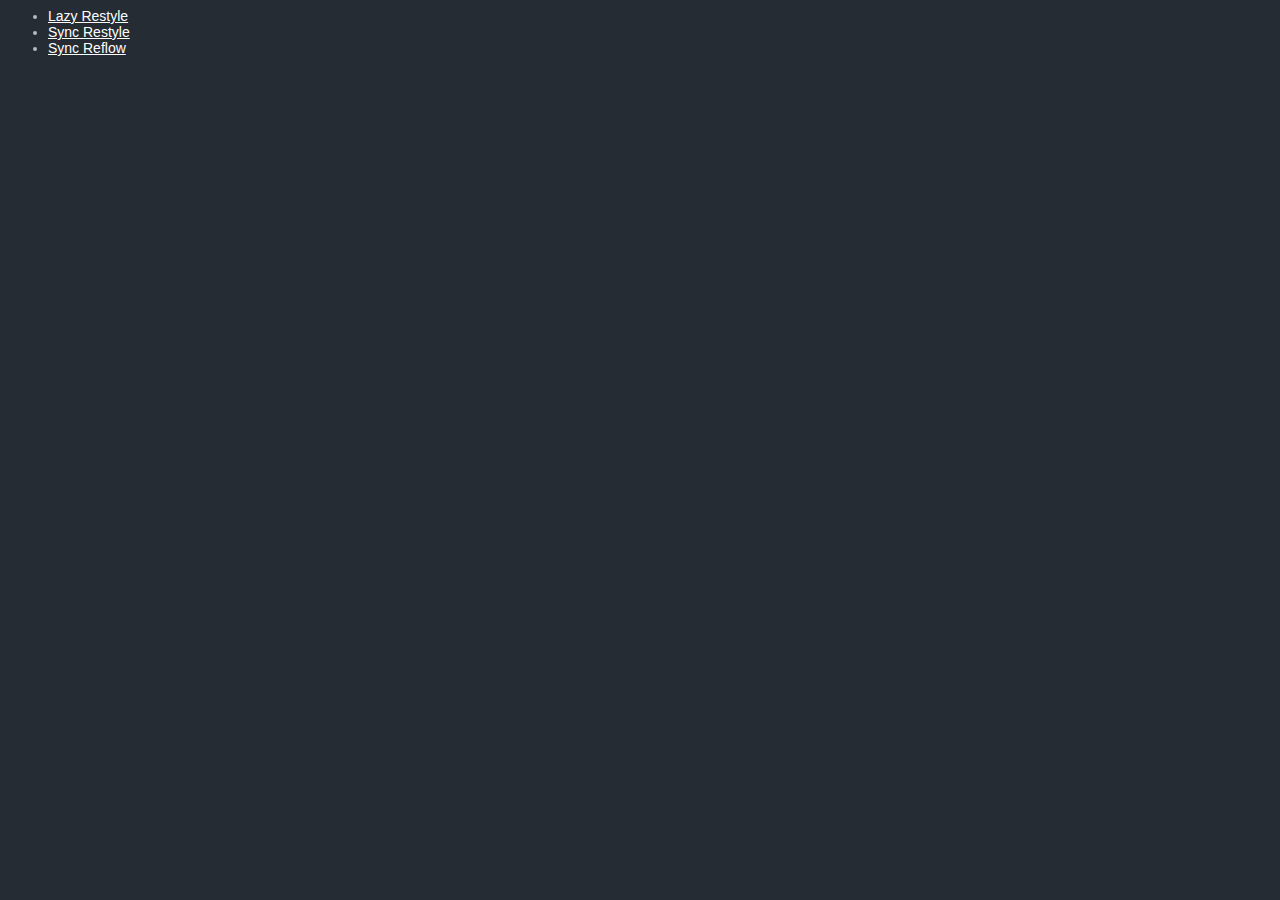
<file: index.html>
<html>
    <head>
        <link href="styles/style.css" rel="stylesheet" />
    </head>
    <body>
        <ul>
            <li><a href="lazy-restyle.html">Lazy Restyle</a></li>
            <li><a href="sync-restyle.html">Sync Restyle</a></li>
            <li><a href="sync-reflow.html">Sync Reflow</a></li>
        </ul>
    </body>
</html>
</file>
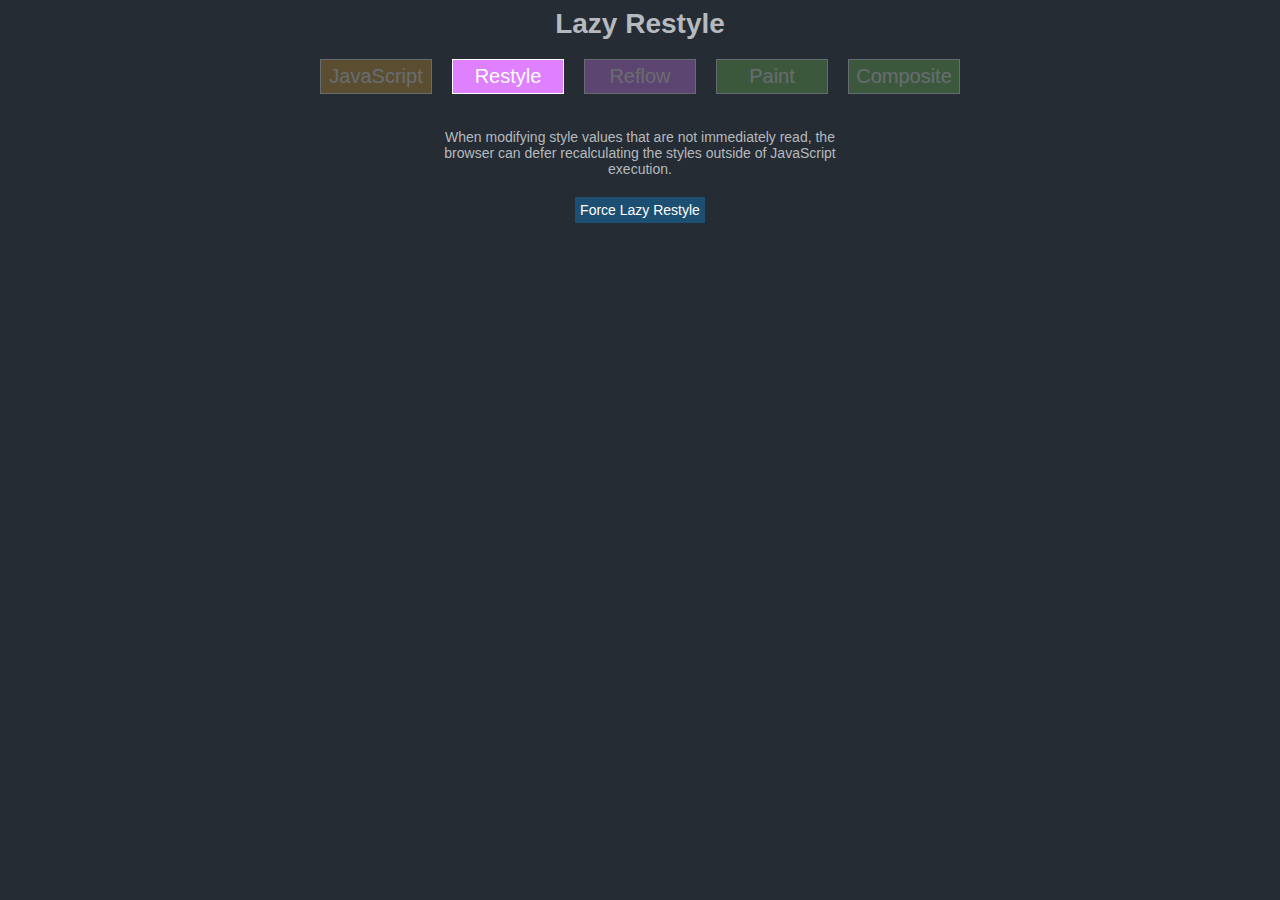
<file: lazy-restyle.html>
<html>
    <head>
        <link href="styles/style.css" rel="stylesheet" />
    </head>
    <body>
        <div id="container">
            <h1>Lazy Restyle</h1>
            <ul class="pipeline">
                <li class="js">JavaScript</li>
                <li class="restyle active">Restyle</li>
                <li class="reflow">Reflow</li>
                <li class="paint">Paint</li>
                <li class="composite">Composite</li>
            </ul>
            <p class="description">
                When modifying style values that are not immediately read, the browser can defer recalculating the styles outside of JavaScript execution.
            </p>
            <button onclick="go();">Force Lazy Restyle</button>
            <div id="block"></div>
        </div>
<script>
var block = document.querySelector("#block");
function go () {
    var _;
    block.style.color="blue";
    block.style.color="green";
    block.style.color="red";
}
</script>
    </body>
</html>
</file>
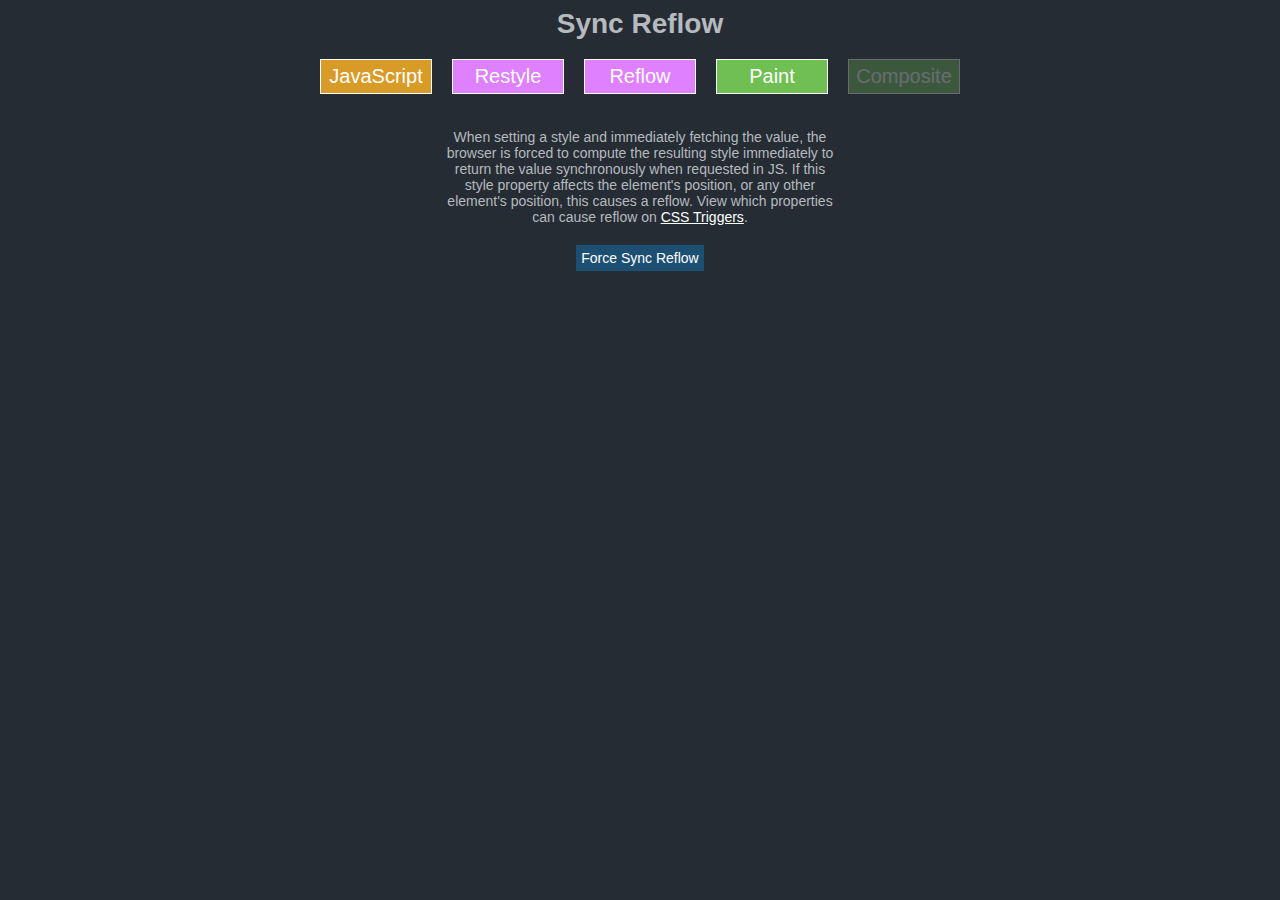
<file: sync-reflow.html>
<html>
    <head>
        <link href="styles/style.css" rel="stylesheet" />
    </head>
    <body>
        <div id="container">
            <h1>Sync Reflow</h1>
            <ul class="pipeline">
                <li class="js active">JavaScript</li>
                <li class="restyle active">Restyle</li>
                <li class="reflow active">Reflow</li>
                <li class="paint active">Paint</li>
                <li class="composite">Composite</li>
            </ul>
            <p class="description">
            When setting a style and immediately fetching the value, the browser is forced to compute the resulting style immediately to return the value synchronously when requested in JS. If this style property affects the element's position, or any other element's position, this causes a reflow. View which properties can cause reflow on <a href="http://csstriggers.com">CSS Triggers</a>.
            </p>
            <button onclick="go();">Force Sync Reflow</button>
            <div id="block"></div>
        </div>
<script>
var block = document.querySelector("#block");

function go () {
  var i = 50;
  while (--i) {
    var h = block.clientHeight;
    block.style.height = (200 + (i)) + "px";
  }
}

</script>
    </body>
</html>
</file>
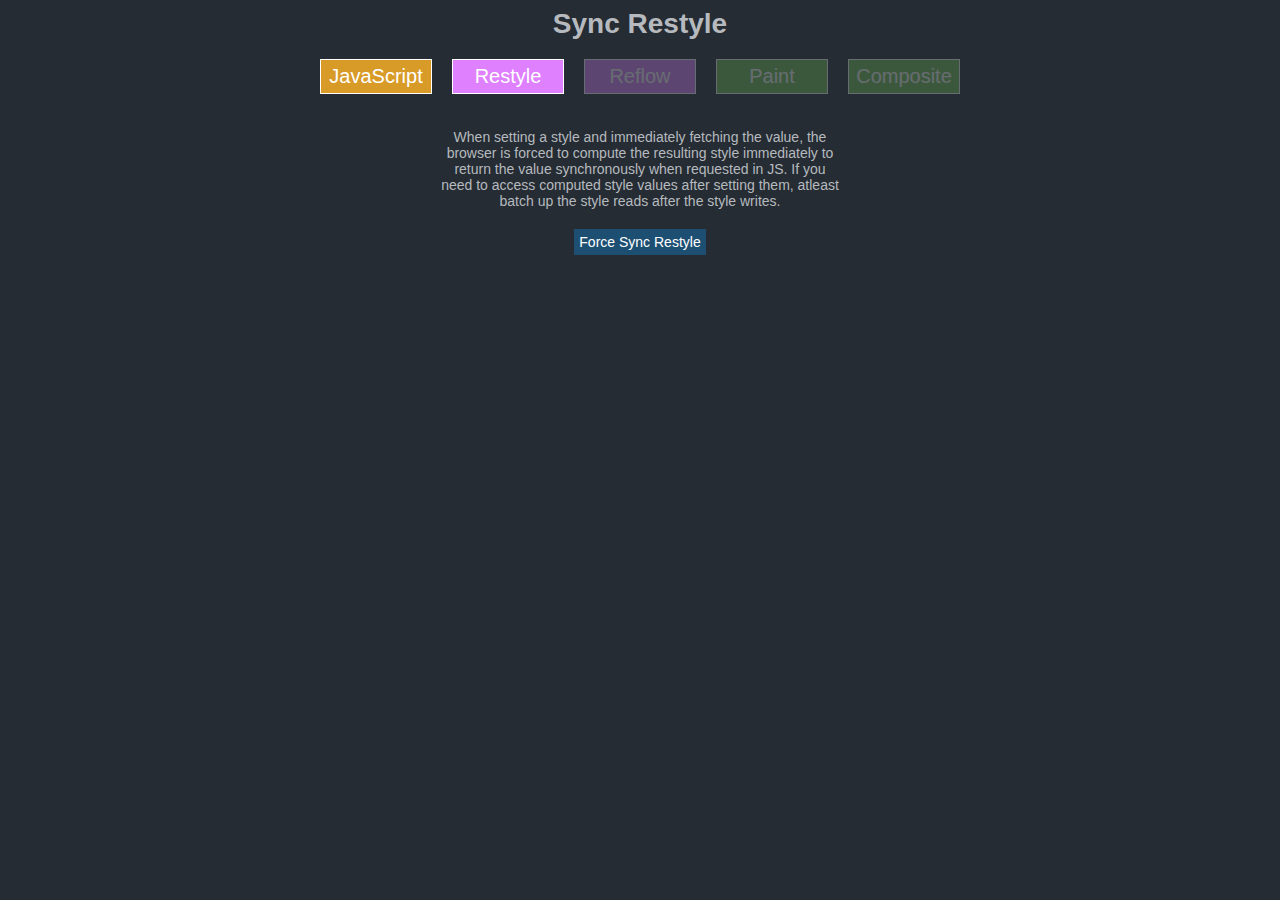
<file: sync-restyle.html>
<html>
    <head>
        <link href="styles/style.css" rel="stylesheet" />
    </head>
    <body>
        <div id="container">
            <h1>Sync Restyle</h1>
            <ul class="pipeline">
                <li class="js active">JavaScript</li>
                <li class="restyle active">Restyle</li>
                <li class="reflow">Reflow</li>
                <li class="paint">Paint</li>
                <li class="composite">Composite</li>
            </ul>
            <p class="description">
                When setting a style and immediately fetching the value, the browser is forced to compute the resulting style immediately to return the value synchronously when requested in JS. If you need to access computed style values after setting them, atleast batch up the style reads after the style writes.
            </p>
            <button onclick="go();">Force Sync Restyle</button>
            <div id="block"></div>
        </div>
<script>
var block = document.querySelector("#block");
function go () {
    var _;
    block.style.color="blue";
    _ = window.getComputedStyle(block, "").backgroundColor;
    block.style.color="green";
    _ = window.getComputedStyle(block, "").backgroundImage;
    block.style.color="red";
    _ = window.getComputedStyle(block, "").backgroundAttachment;
    /*
    // For hard blocking restyle
    for (var i = 0; i < 10; i++) {
        block.style.backgroundColor = "#00" + i;
        _ = document.defaultView.getComputedStyle(block, "").backgroundColor;
        for (var j = 0; j < 10; j++) {
            block.style.backgroundColor = "#0" + j + i;
            _ = document.defaultView.getComputedStyle(block, "").backgroundImage;
        }
    }
    */
}
</script>
    </body>
</html>
</file>
<file: styles/style.css>
/* This Source Code Form is subject to the terms of the Mozilla Public
 * License, v. 2.0. If a copy of the MPL was not distributed with this
 * file, You can obtain one at http://mozilla.org/MPL/2.0/. */

/* Colors are taken from:
 * https://developer.mozilla.org/en-US/docs/Tools/DevToolsColors.
 * Changes should be kept in sync with commandline.css and commandline.inc.css.
 */
:root {
  --theme-body-background: #14171a;
  --theme-sidebar-background: #181d20;
  --theme-contrast-background: #b28025;

  --theme-tab-toolbar-background: #252c33;
  --theme-toolbar-background: #343c45;
  --theme-selection-background: #1d4f73;
  --theme-selection-background-semitransparent: rgba(29, 79, 115, .5);
  --theme-selection-color: #f5f7fa;
  --theme-splitter-color: black;
  --theme-comment: #757873;

  --theme-body-color: #8fa1b2;
  --theme-body-color-alt: #b6babf;
  --theme-content-color1: #a9bacb;
  --theme-content-color2: #8fa1b2;
  --theme-content-color3: #5f7387;

  --theme-highlight-green: #70bf53;
  --theme-highlight-blue: #46afe3;
  --theme-highlight-bluegrey: #5e88b0;
  --theme-highlight-purple: #6b7abb;
  --theme-highlight-lightorange: #d99b28;
  --theme-highlight-orange: #d96629;
  --theme-highlight-red: #eb5368;
  --theme-highlight-pink: #df80ff;

  /* Colors used in Graphs, like performance tools. Mostly similar to some "highlight-*" colors. */
  --theme-graphs-green: #70bf53;
  --theme-graphs-blue: #46afe3;
  --theme-graphs-purple: #df80ff;
  --theme-graphs-yellow: #d99b28;
  --theme-graphs-red: #eb5368;
  --theme-graphs-grey: #757873;
}

body {
  background-color: #252c33;
  color: #b6babf;
  font-family: "Open Sans Light","Helvetica Neue Light","Helvetica Neue",Helvetica,Arial,sans-serif;
  font-size: 14px;
}

a {
  color: #fff;
}

#container {
  width: 1000px;
  margin: auto auto;
  text-align: center;
}

button {
  background-color: #1d4f73;
  color: #fff;
  padding: 5px;
  font-size: 14px;
  border: none;
  cursor: pointer;
}

.description {
  width: 400px;
  margin: 20px auto;
}

ul.pipeline {
  list-style-type: none;
  margin: 0px;
  padding: 0px;
  width: 660px;
  margin: auto auto;
  display: block;
  height: 50px;
}

.pipeline li {
  color: #fff;
  opacity: 0.3;
  width: 100px;
  padding: 5px;
  font-size: 20px;
  text-align: center;
  border: 1px solid;
  float: left;
  margin: 0px 10px;
}
.pipeline li.active { opacity: 1; }
.pipeline .js { background-color: #d99b28; }
.pipeline .restyle, .pipeline .reflow { background-color: #df80ff; }
.pipeline .paint, .pipeline .composite { background-color: #70bf53; }
</file>
